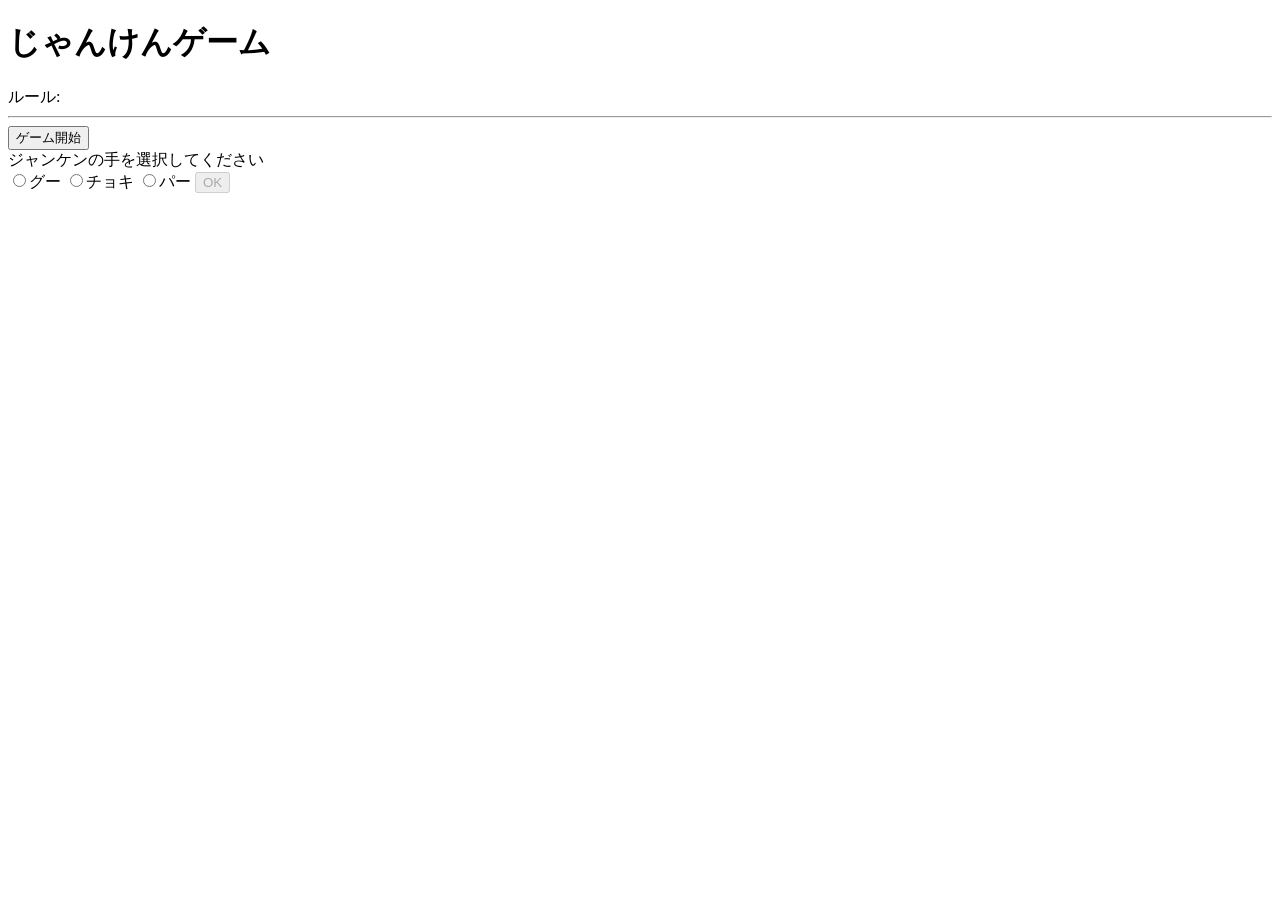
<file: janken.html>
<!DOCTYPE html>
<html lang="ja">
<head>
<meta charset="UTF-8">
<title>じゃんけんゲーム</title>
<script src="janken.js" type="text/javascript">
</script>
</head>
<body>
<h1>じゃんけんゲーム</h1>
ルール:
<hr>
<button id="startbtn" onclick="init()">ゲーム開始</button>
<br>
ジャンケンの手を選択してください
<br>
<input type="radio" name="jk" value="0">グー
<input type="radio" name="jk" value="1">チョキ
<input type="radio" name="jk" value="2">パー
<button id="okbtn" onclick="judge()" disabled>OK</button>
<br>
<h2>
<span id="result"></span>
</h2>
<audio id="winsound" src="win.mp3"></audio>
<audio id="losesound" src="lose.mp3"></audio>
</body>
</html>
</file>
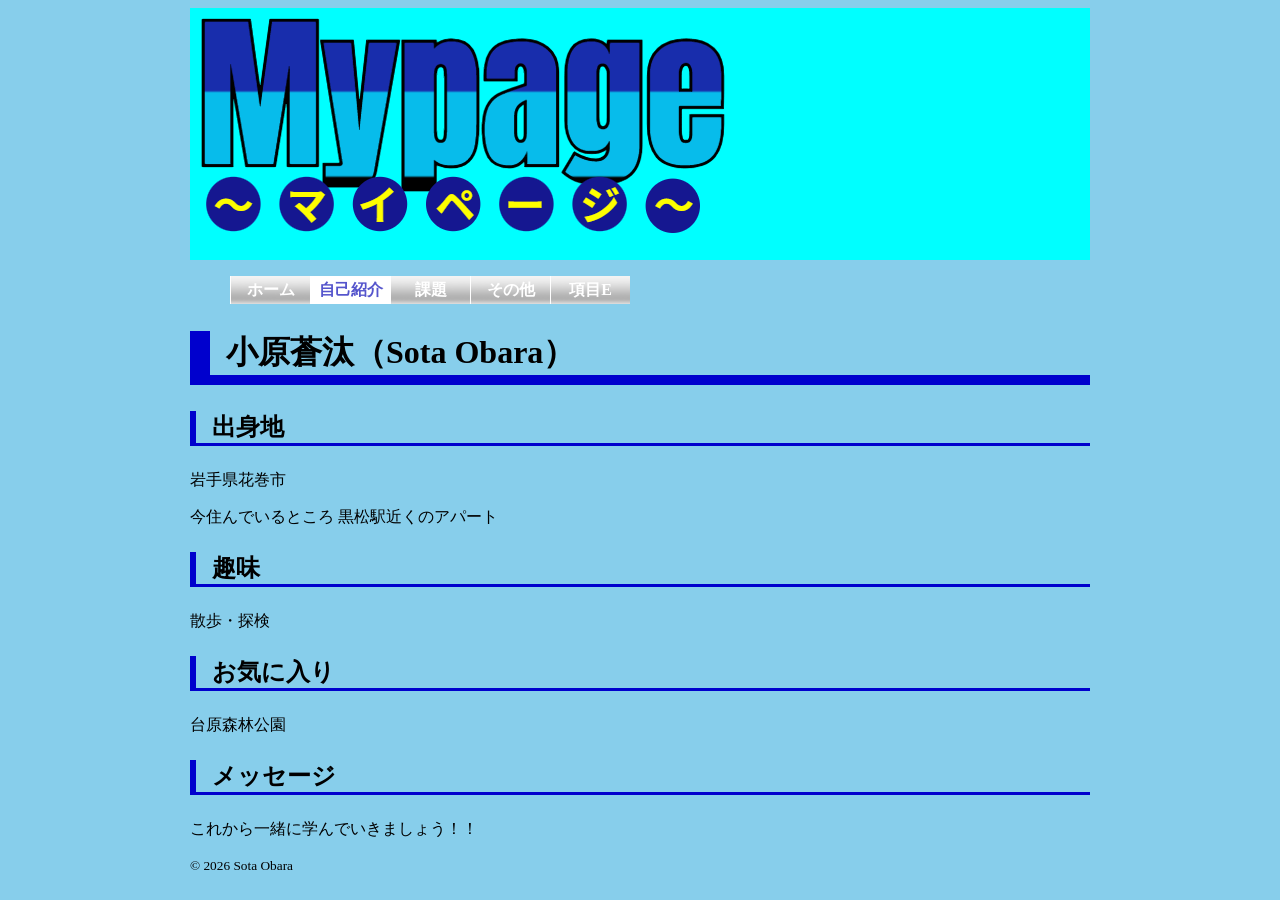
<file: jiko.html>
<!DOCTYPE html>
<html lang="ja">
<head>
<meta charset="UTF-8">
<title>自己紹介</title>
<link rel="stylesheet" href="./default.css">
</head>

<body>
<div id="page">

<header>
  <img id="logo" src="title.png" alt="ロゴ画像">
  <nav>

    <ul>
      <li><a href="index.html">ホーム </a></li>
      <li id="current"><a href="jiko.html">自己紹介 </a></li>
      <li><a href="kadai.html">課題 </a></li>
      <li><a href="sonota.html">その他 </a></li>
      <li><a href="e.html">項目E </a></li>

    </ul>
  </nav>
</header>

<div id="main">
  <section>
    <h2>小原蒼汰（Sota Obara）</h2>
    <h3>出身地</h3>
    <p>
    岩手県花巻市
    </p>
    <span>今住んでいるところ</span>
    <span>
    黒松駅近くのアパート
    </span>
    <h3>趣味</h3>
    <p>
    散歩・探検
    </p>
    <h3>お気に入り</h3>
    <p>
    台原森林公園
    </p>
    <h3>メッセージ</h3>
    <p>
    これから一緒に学んでいきましょう！！
    </p>
  </section>
</div>

<footer>
  <p id="copyright">
    <small>&copy; 2026 Sota Obara</small>
  </p>
</footer>
</div>
</body>
</html>
</file>
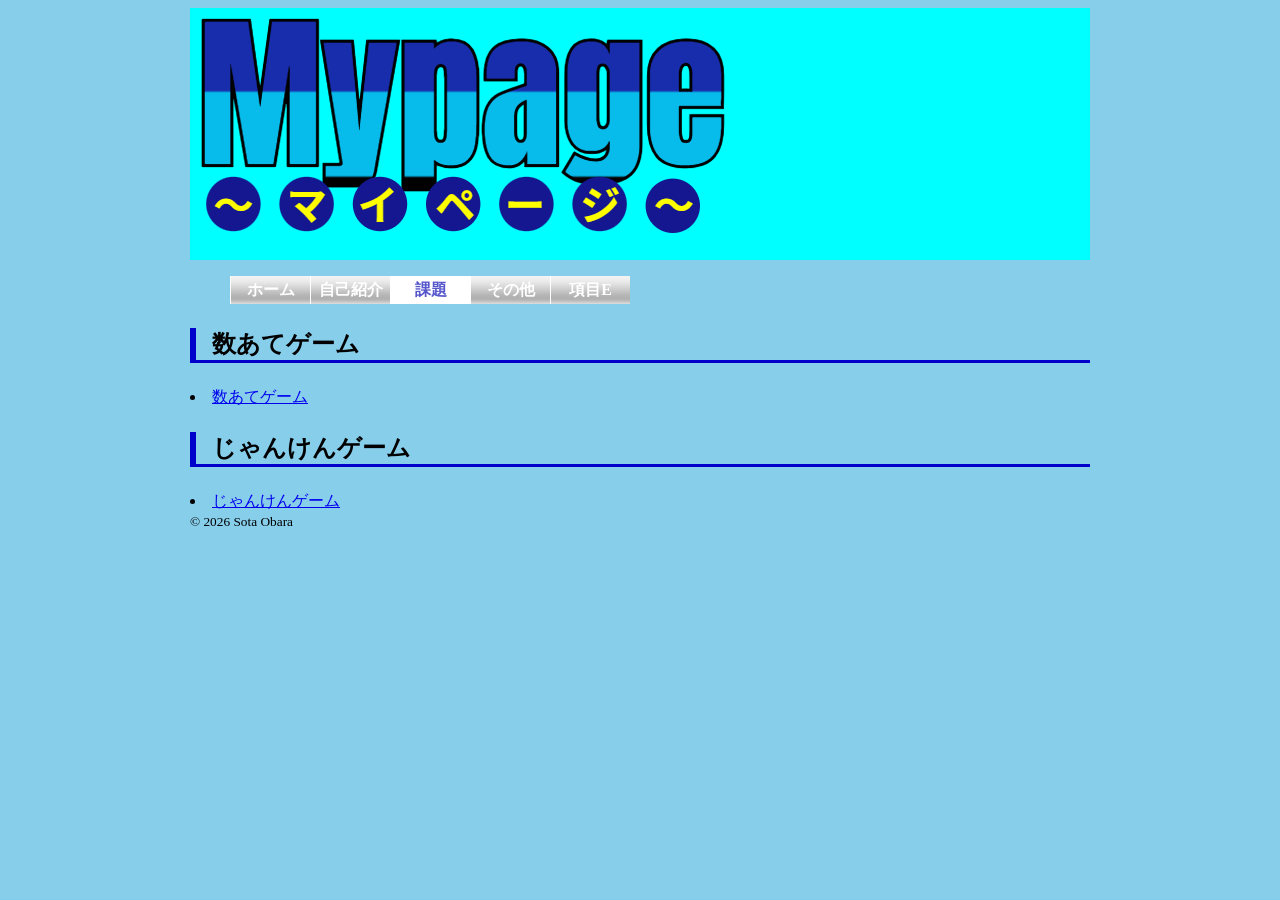
<file: kadai.html>
<!DOCTYPE html>
<html lang="ja">
<head>
<meta charset="UTF-8">
<title>自己紹介</title>
<link rel="stylesheet" href="./default.css">
</head>

<body>
<div id="page">

<header>
  <img id="logo" src="title.png" alt="ロゴ画像">
  <nav>

    <ul>
      <li><a href="index.html">ホーム </a></li>
      <li><a href="jiko.html">自己紹介 </a></li>
      <li id="current"><a href="kadai.html">課題 </a></li>
      <li><a href="sonota.html">その他 </a></li>
      <li><a href="e.html">項目E </a></li>

    </ul>
  </nav>
</header>

<div id="main">
  <section>
    <h3>数あてゲーム</h3>
    <li><a href="kazuate.html">数あてゲーム</a></li>
  </section>
</div>
<div id="main">
  <section>
    <h3>じゃんけんゲーム</h3>
    <li><a href="janken.html">じゃんけんゲーム</a></li>
  </section>
</div>


<div id="main">
</div>

<footer>
  <p id="copyright">
    <small>&copy; 2026 Sota Obara</small>
  </p>
</footer>
</div>
</body>
</html>
</file>
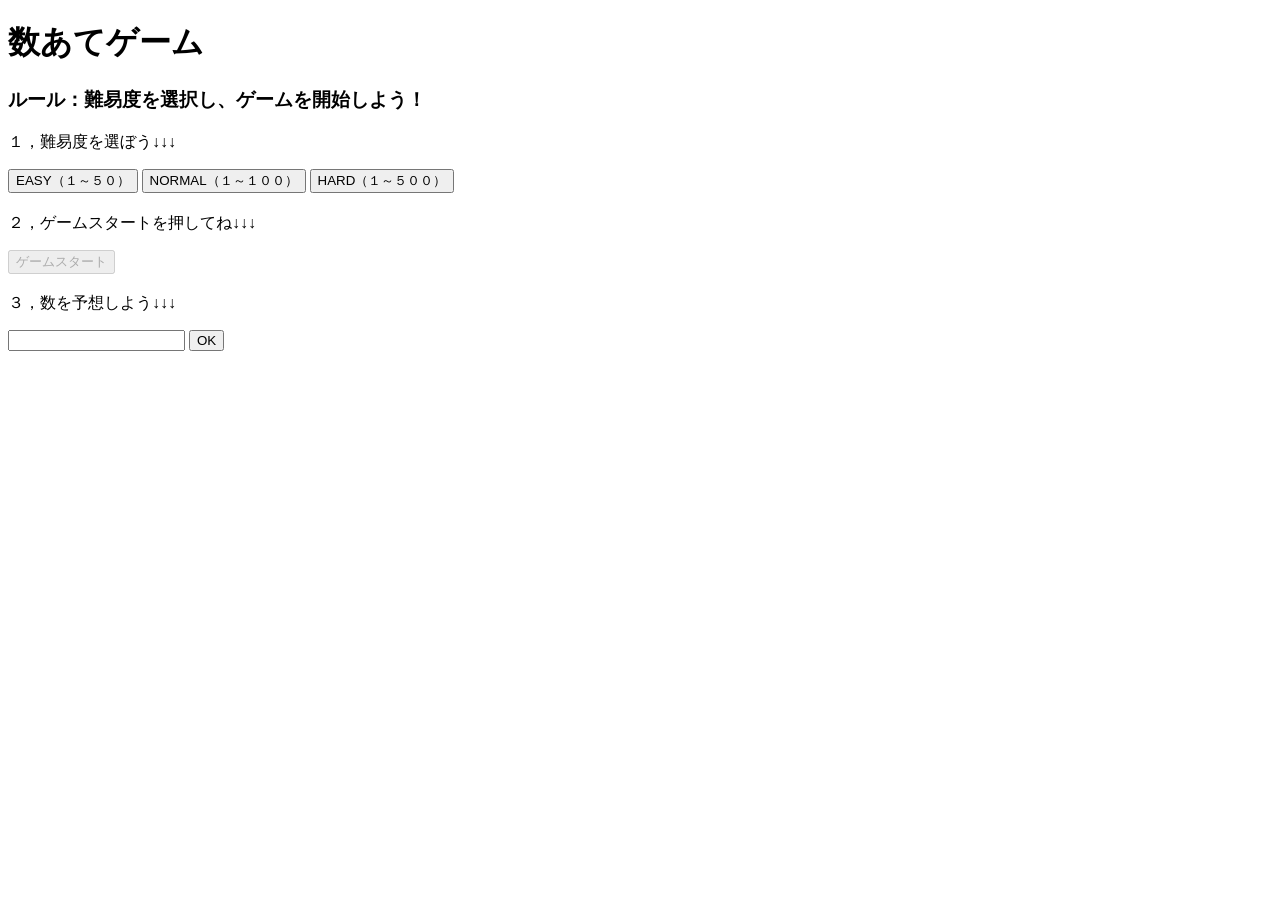
<file: kazuate.html>
<!DOCTYPE html>
<html lang="ja">
<head>
<meta charset="UTF-8">
<title>数あてゲーム</title>
<script src="kazuate.js" type="text/javascript">
</script>
</head>
<body>
<h1>数あてゲーム</h1>
<h3>ルール：難易度を選択し、ゲームを開始しよう！</h3>
<p>１，難易度を選ぼう↓↓↓</p>
<button onclick="setlevel('easy')">EASY（１～５０）</button>
<button onclick="setlevel('normal')">NORMAL（１～１００）</button>
<button onclick="setlevel('hard')">HARD（１～５００）</button>
<h2></h2>
<p>２，ゲームスタートを押してね↓↓↓</p>
<button id="startbtn" onclick="random()" disabled>ゲームスタート</button>
<h2></h2>
<p>３，数を予想しよう↓↓↓</p>
<form>
<input id="num">
<button type="button" onclick="judge()">OK</button>
<h2>
<span id="result">
</span>
</h2>
</form>
</body>
</html>
</file>
<file: default.css>
body {
    background-color: #87ceeb;
    color: #000000;
}

h2 {
    font-size: xx-large;
    border-width: 0px 0px 10px 20px;
    border-style: solid;
    border-color: #0000cd;
    padding-left: 16px;
}

h3 {
    font-size: x-large;
    border-width: 0px 0px 3px 6px;
    border-style: solid;
    border-color: #0000cd;
    padding-left: 16px;
}

header{
    background-color: aqua;
    padding: 0px;
}

/*nav{
    background-color: aquamarine;
    padding: 10px;
}*/
nav li {
    display:block;
    width:80px;
    float:left;
}

nav a {
    color:#fff;
    background:url(gray1.png) repeat-x bottom;
    font-weight:bold;
    display:block; 
    line-height: 1.0;
    padding: 6px 0;
    border-left: 1px solid #fff;
    text-align: center;
    text-decoration:none;
}

nav a:hover {
    background: url(blue1.png) repeat-x bottom;
    background: #f6d;
}

nav #current a {
    color:#55c;
    background: #fff;
}

#page {
    margin: 0 auto;
    width: 900px;

}

#main {
    float: left;
    width: 900px;
}

footer {
    clear: both;
}
</file>
